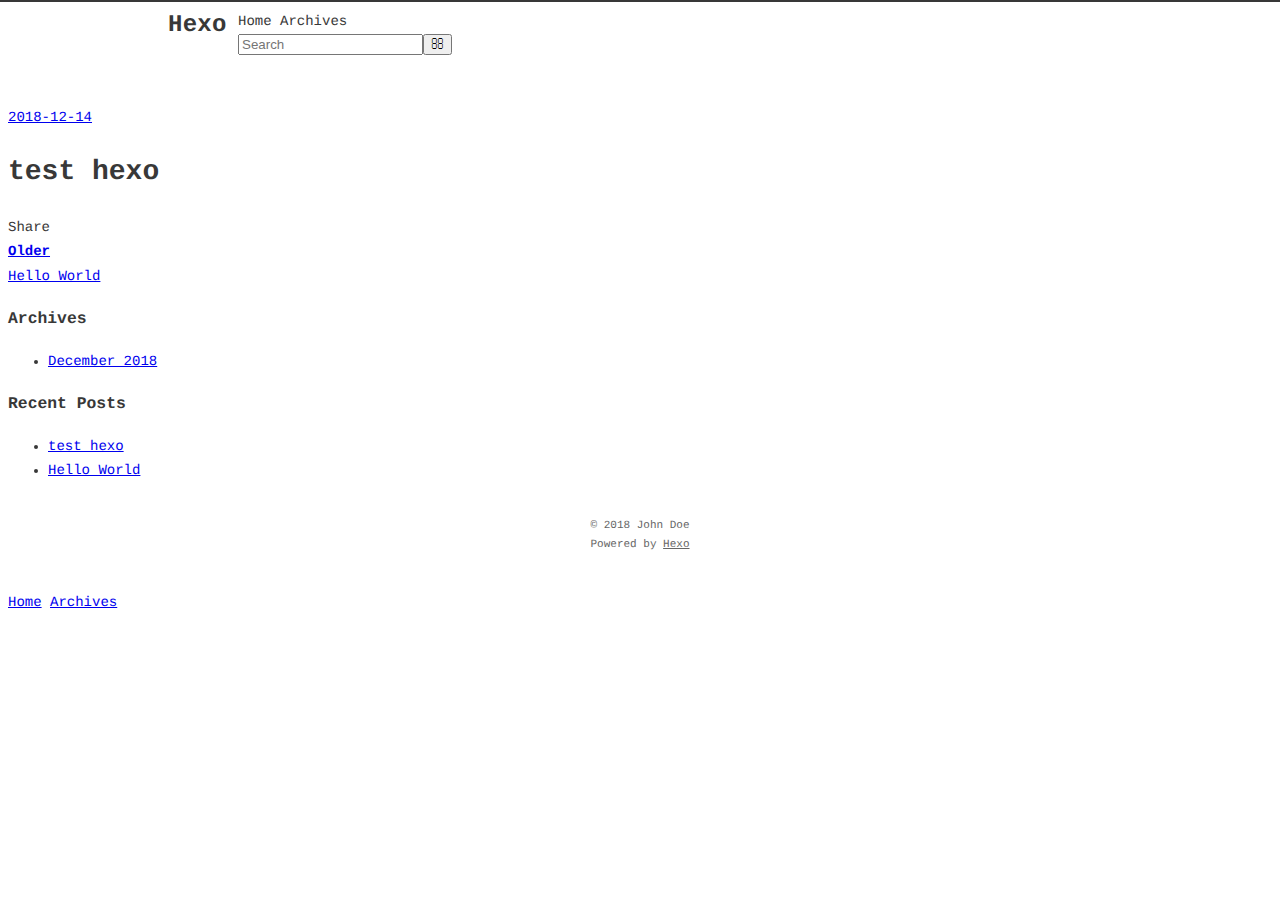
<file: 2018/12/14/test-hexo/index.html>
<!DOCTYPE html>
<html>
<head><meta name="generator" content="Hexo 3.8.0">
  <meta charset="utf-8">
  

  
  <title>test hexo | Hexo</title>
  <meta name="viewport" content="width=device-width, initial-scale=1, maximum-scale=1">
  <meta property="og:type" content="article">
<meta property="og:title" content="test hexo">
<meta property="og:url" content="http://yoursite.com/2018/12/14/test-hexo/index.html">
<meta property="og:site_name" content="Hexo">
<meta property="og:locale" content="default">
<meta property="og:updated_time" content="2018-12-14T05:29:16.824Z">
<meta name="twitter:card" content="summary">
<meta name="twitter:title" content="test hexo">
  
    <link rel="alternate" href="/atom.xml" title="Hexo" type="application/atom+xml">
  
  
    <link rel="icon" href="/favicon.png">
  
  
    <link href="//fonts.googleapis.com/css?family=Source+Code+Pro" rel="stylesheet" type="text/css">
  
  <link rel="stylesheet" href="/css/style.css">
</head>
</html>
<body>
  <div id="container">
    <div id="wrap">
      <header id="header">
  <div id="banner"></div>
  <div id="header-outer" class="outer">
    <div id="header-title" class="inner">
      <h1 id="logo-wrap">
        <a href="/" id="logo">Hexo</a>
      </h1>
      
    </div>
    <div id="header-inner" class="inner">
      <nav id="main-nav">
        <a id="main-nav-toggle" class="nav-icon"></a>
        
          <a class="main-nav-link" href="/">Home</a>
        
          <a class="main-nav-link" href="/archives">Archives</a>
        
      </nav>
      <nav id="sub-nav">
        
          <a id="nav-rss-link" class="nav-icon" href="/atom.xml" title="RSS Feed"></a>
        
        <a id="nav-search-btn" class="nav-icon" title="Search"></a>
      </nav>
      <div id="search-form-wrap">
        <form action="//google.com/search" method="get" accept-charset="UTF-8" class="search-form"><input type="search" name="q" class="search-form-input" placeholder="Search"><button type="submit" class="search-form-submit">&#xF002;</button><input type="hidden" name="sitesearch" value="http://yoursite.com"></form>
      </div>
    </div>
  </div>
</header>
      <div class="outer">
        <section id="main"><article id="post-test-hexo" class="article article-type-post" itemscope="" itemprop="blogPost">
  <div class="article-meta">
    <a href="/2018/12/14/test-hexo/" class="article-date">
  <time datetime="2018-12-14T05:29:16.000Z" itemprop="datePublished">2018-12-14</time>
</a>
    
  </div>
  <div class="article-inner">
    
    
      <header class="article-header">
        
  
    <h1 class="article-title" itemprop="name">
      test hexo
    </h1>
  

      </header>
    
    <div class="article-entry" itemprop="articleBody">
      
        
      
    </div>
    <footer class="article-footer">
      <a data-url="http://yoursite.com/2018/12/14/test-hexo/" data-id="cjpnlgokv0000ob4ed3bigyil" class="article-share-link">Share</a>
      
      
    </footer>
  </div>
  
    
<nav id="article-nav">
  
  
    <a href="/2018/12/14/hello-world/" id="article-nav-older" class="article-nav-link-wrap">
      <strong class="article-nav-caption">Older</strong>
      <div class="article-nav-title">Hello World</div>
    </a>
  
</nav>

  
</article>

</section>
        
          <aside id="sidebar">
  
    

  
    

  
    
  
    
  <div class="widget-wrap">
    <h3 class="widget-title">Archives</h3>
    <div class="widget">
      <ul class="archive-list"><li class="archive-list-item"><a class="archive-list-link" href="/archives/2018/12/">December 2018</a></li></ul>
    </div>
  </div>


  
    
  <div class="widget-wrap">
    <h3 class="widget-title">Recent Posts</h3>
    <div class="widget">
      <ul>
        
          <li>
            <a href="/2018/12/14/test-hexo/">test hexo</a>
          </li>
        
          <li>
            <a href="/2018/12/14/hello-world/">Hello World</a>
          </li>
        
      </ul>
    </div>
  </div>

  
</aside>
        
      </div>
      <footer id="footer">
  
  <div class="outer">
    <div id="footer-info" class="inner">
      &copy; 2018 John Doe<br>
      Powered by <a href="http://hexo.io/" target="_blank">Hexo</a>
    </div>
  </div>
</footer>
    </div>
    <nav id="mobile-nav">
  
    <a href="/" class="mobile-nav-link">Home</a>
  
    <a href="/archives" class="mobile-nav-link">Archives</a>
  
</nav>
    

<script src="//ajax.googleapis.com/ajax/libs/jquery/2.0.3/jquery.min.js"></script>


  <link rel="stylesheet" href="/fancybox/jquery.fancybox.css">
  <script src="/fancybox/jquery.fancybox.pack.js"></script>


<script src="/js/script.js"></script>



  </div>
</body>
</html>
</file>
<file: css/style.css>
.inline {
  display: inline;
}
.block {
  display: block;
}
.inline-block {
  display: inline-block;
}
.table {
  display: table;
}
.table-cell {
  display: table-cell;
}
.overflow-hidden {
  overflow: hidden;
}
.overflow-scroll {
  overflow: scroll;
}
.overflow-auto {
  overflow: auto;
}
.clearfix:before,
.clearfix:after {
  content: " ";
  display: table;
}
.clearfix:after {
  clear: both;
}
.left {
  float: left;
}
.right {
  float: right;
}
.fit {
  max-width: 100%;
}
.truncate {
  display: inline-block;
  white-space: nowrap;
  overflow: hidden;
  text-overflow: ellipsis;
}
.max-width-1 {
  max-width: 24rem;
}
.max-width-2 {
  max-width: 32rem;
}
.max-width-3 {
  max-width: 48rem;
}
.max-width-4 {
  max-width: 64rem;
}
.border-box {
  box-sizing: border-box;
}
.m0 {
  margin: 0;
}
.mt0 {
  margin-top: 0;
}
.mr0 {
  margin-right: 0;
}
.mb0 {
  margin-bottom: 0;
}
.ml0 {
  margin-left: 0;
}
.mx0 {
  margin-left: 0;
  margin-right: 0;
}
.my0 {
  margin-top: 0;
  margin-bottom: 0;
}
.m1 {
  margin: 0.5rem;
}
.mt1 {
  margin-top: 0.5rem;
}
.mr1 {
  margin-right: 0.5rem;
}
.mb1 {
  margin-bottom: 0.5rem;
}
.ml1 {
  margin-left: 0.5rem;
}
.mx1 {
  margin-left: 0.5rem;
  margin-right: 0.5rem;
}
.my1 {
  margin-top: 0.5rem;
  margin-bottom: 0.5rem;
}
.m2 {
  margin: 1rem;
}
.mt2 {
  margin-top: 1rem;
}
.mr2 {
  margin-right: 1rem;
}
.mb2 {
  margin-bottom: 1rem;
}
.ml2 {
  margin-left: 1rem;
}
.mx2 {
  margin-left: 1rem;
  margin-right: 1rem;
}
.my2 {
  margin-top: 1rem;
  margin-bottom: 1rem;
}
.m3 {
  margin: 2rem;
}
.mt3 {
  margin-top: 2rem;
}
.mr3 {
  margin-right: 2rem;
}
.mb3 {
  margin-bottom: 2rem;
}
.ml3 {
  margin-left: 2rem;
}
.mx3 {
  margin-left: 2rem;
  margin-right: 2rem;
}
.my3 {
  margin-top: 2rem;
  margin-bottom: 2rem;
}
.m4 {
  margin: 4rem;
}
.mt4 {
  margin-top: 4rem;
}
.mr4 {
  margin-right: 4rem;
}
.mb4 {
  margin-bottom: 4rem;
}
.ml4 {
  margin-left: 4rem;
}
.mx4 {
  margin-left: 4rem;
  margin-right: 4rem;
}
.my4 {
  margin-top: 4rem;
  margin-bottom: 4rem;
}
.mxn1 {
  margin-left: -0.5rem;
  margin-right: -0.5rem;
}
.mxn2 {
  margin-left: -1rem;
  margin-right: -1rem;
}
.mxn3 {
  margin-left: -2rem;
  margin-right: -2rem;
}
.mxn4 {
  margin-left: -4rem;
  margin-right: -4rem;
}
.ml-auto {
  margin-left: auto;
}
.mr-auto {
  margin-right: auto;
}
.mx-auto {
  margin-left: auto;
  margin-right: auto;
}
.p0 {
  padding: 0;
}
.pt0 {
  padding-top: 0;
}
.pr0 {
  padding-right: 0;
}
.pb0 {
  padding-bottom: 0;
}
.pl0 {
  padding-left: 0;
}
.px0 {
  padding-left: 0;
  padding-right: 0;
}
.py0 {
  padding-top: 0;
  padding-bottom: 0;
}
.p1 {
  padding: 0.5rem;
}
.pt1 {
  padding-top: 0.5rem;
}
.pr1 {
  padding-right: 0.5rem;
}
.pb1 {
  padding-bottom: 0.5rem;
}
.pl1 {
  padding-left: 0.5rem;
}
.py1 {
  padding-top: 0.5rem;
  padding-bottom: 0.5rem;
}
.px1 {
  padding-left: 0.5rem;
  padding-right: 0.5rem;
}
.p2 {
  padding: 1rem;
}
.pt2 {
  padding-top: 1rem;
}
.pr2 {
  padding-right: 1rem;
}
.pb2 {
  padding-bottom: 1rem;
}
.pl2 {
  padding-left: 1rem;
}
.py2 {
  padding-top: 1rem;
  padding-bottom: 1rem;
}
.px2 {
  padding-left: 1rem;
  padding-right: 1rem;
}
.p3 {
  padding: 2rem;
}
.pt3 {
  padding-top: 2rem;
}
.pr3 {
  padding-right: 2rem;
}
.pb3 {
  padding-bottom: 2rem;
}
.pl3 {
  padding-left: 2rem;
}
.py3 {
  padding-top: 2rem;
  padding-bottom: 2rem;
}
.px3 {
  padding-left: 2rem;
  padding-right: 2rem;
}
.p4 {
  padding: 4rem;
}
.pt4 {
  padding-top: 4rem;
}
.pr4 {
  padding-right: 4rem;
}
.pb4 {
  padding-bottom: 4rem;
}
.pl4 {
  padding-left: 4rem;
}
.py4 {
  padding-top: 4rem;
  padding-bottom: 4rem;
}
.px4 {
  padding-left: 4rem;
  padding-right: 4rem;
}
.content h1,
.content .h1 {
  letter-spacing: 0.01em;
  font-size: 1.5em;
  font-style: normal;
  font-weight: 700;
  color: #2bbc8a;
  margin-top: 3rem;
  margin-bottom: 1rem;
  display: block;
  -moz-osx-font-smoothing: grayscale;
  -webkit-font-smoothing: antialiased;
}
.content h2,
.content .h2 {
  position: relative;
  font-size: 1rem;
  font-weight: bold;
  text-transform: none;
  letter-spacing: normal;
  margin-top: 2rem;
  margin-bottom: 0.5rem;
  color: #383838;
  display: block;
}
.content h3 {
  font-size: 0.9rem;
  font-weight: bold;
  color: #383838;
}
.content h4,
.content h5,
.content h6 {
  font-size: 0.9rem;
  font-weight: normal;
  color: #8c8c8c;
  border-bottom: 1px dashed #8c8c8c;
  display: inline;
  text-decoration: none;
}
.content h3,
.content h4,
.content h5,
.content h6 {
  margin-top: 0.9rem;
  margin-bottom: 0.5rem;
}
.content hr {
  border: 1px dashed #8c8c8c;
}
.content strong {
  font-weight: bold;
}
.content em,
.content cite {
  font-style: italic;
}
.content sup,
.content sub {
  font-size: 0.75em;
  line-height: 0;
  position: relative;
  vertical-align: baseline;
}
.content sup {
  top: -0.5em;
}
.content sub {
  bottom: -0.2em;
}
.content small {
  font-size: 0.85em;
}
.content acronym,
.content abbr {
  border-bottom: 1px dotted;
}
.content ul,
.content ol,
.content dl {
  line-height: 1.725;
}
.content ul ul,
.content ol ul,
.content ul ol,
.content ol ol {
  margin-top: 0;
  margin-bottom: 0;
}
.content ol {
  list-style: decimal;
}
.content dt {
  font-weight: bold;
}
.content table {
  width: 100%;
  font-size: 12px;
  border-collapse: collapse;
  text-align: left;
}
.content th {
  font-size: 13px;
  font-weight: bold;
  color: #383838;
  border-bottom: 1px dashed #ccc;
  padding: 8px 8px;
}
.content td {
  border-bottom: none;
  padding: 9px 8px 0px 8px;
}
*,
*:before,
*:after {
  box-sizing: border-box;
}
html {
  height: 100%;
  border-top: 2px solid #383838;
  -webkit-text-size-adjust: 100%;
  -ms-text-size-adjust: 100%;
}
body {
  color: #383838;
  background-color: #fff;
  font-size: 14px;
  font-family: "Menlo", "Meslo LG", monospace;
  font-weight: 400;
  line-height: 1.725;
  text-rendering: geometricPrecision;
  min-height: 100%;
  display: flex;
  flex-direction: column;
  -moz-osx-font-smoothing: grayscale;
  -webkit-font-smoothing: antialiased;
}
.content {
  flex: 1;
}
.content p {
  -moz-hyphens: auto;
  -ms-hyphens: auto;
  -webkit-hyphens: auto;
  hyphens: auto;
}
.content pre,
.content code {
  -moz-hyphens: manual;
  -ms-hyphens: manual;
  -webkit-hyphens: manual;
  hyphens: manual;
}
.content .highlight a {
  color: #dccf8f;
}
.content .highlight a:hover {
  background-image: none;
}
.content a {
  text-decoration: none;
  color: #383838;
  background-repeat: repeat-x;
  background-position: bottom;
  background-size: 100% 6px;
  background-image: linear-gradient(transparent, transparent 5px, #383838 5px, #383838);
}
.content a:hover {
  background-image: linear-gradient(transparent, transparent 4px, #d480aa 4px, #d480aa);
}
.content a.icon {
  background: none;
}
.content a.icon:hover {
  color: #d480aa;
}
.content h1 a,
.content .h1 a,
.content h2 a,
.content h3 a,
.content h4 a,
.content h5 a,
.content h6 a {
  color: inherit;
  text-decoration: none;
  background: none;
}
.content h1 a:hover,
.content .h1 a:hover,
.content h2 a:hover,
.content h3 a:hover,
.content h4 a:hover,
.content h5 a:hover,
.content h6 a:hover {
  background-repeat: repeat-x;
  background-position: bottom;
  background-size: 100% 6px;
  background-image: linear-gradient(transparent, transparent 6px, #d480aa 6px, #d480aa);
}
@media (min-width: 540px) {
  .image-wrap {
    flex-direction: row;
    margin-bottom: 2rem;
  }
  .image-wrap .image-block {
    margin-right: 2rem;
    flex: 1 0 35%;
  }
  .image-wrap p {
    flex: 1 0 65%;
  }
}
.width {
  width: 100%;
  max-width: 59rem;
}
@media (max-width: 480px) {
  .px3 {
    padding-left: 1rem;
    padding-right: 1rem;
  }
  .my4 {
    margin-top: 2rem;
    margin-bottom: 2rem;
  }
}
@media (min-width: 480px) {
  p {
    text-align: justify;
  }
}
#header {
  max-width: 59rem;
  width: 100%;
  margin: 0 auto 3rem auto;
}
#header h1,
#header .h1 {
  letter-spacing: 0.01em;
  font-size: 1.5rem;
  line-height: 2rem;
  font-style: normal;
  font-weight: 700;
  color: #383838;
  margin-top: 0;
  margin-bottom: 0;
  -moz-osx-font-smoothing: grayscale;
  -webkit-font-smoothing: antialiased;
}
#header a {
  color: inherit;
  text-decoration: none;
  background: none;
}
#header #logo {
  display: inline-block;
  float: left;
  margin-right: 20px;
  width: 50px;
  height: 50px;
  background-repeat: no-repeat;
  background-size: 50px 50px;
  border-radius: 5px;
}
#header #nav {
  letter-spacing: 0.01em;
  font-size: 0.8rem;
  font-style: normal;
  font-weight: 200;
  color: #2bbc8a;
}
#header #nav ul {
  list-style-type: none;
  margin: 0;
  padding: 0;
  line-height: 15px;
}
#header #nav ul a {
  margin-right: 15px;
  color: color-accent;
}
#header #nav ul a:hover {
  background-repeat: repeat-x;
  background-position: bottom;
  background-size: 100% 6px;
  background-image: linear-gradient(transparent, transparent 5px, #2bbc8a 5px, #2bbc8a);
}
#header #nav ul li {
  display: inline-block;
  vertical-align: middle;
  margin-right: 15px;
  border-right: 1px dotted #2bbc8a;
}
#header #nav ul .icon {
  display: none;
}
#header #nav ul li:last-child {
  border-right: 0;
  margin-right: 0;
}
#header #nav ul li:last-child a {
  margin-right: 0;
}
#header:hover #logo {
  -webkit-filter: none;
  filter: none;
}
@media screen and (max-width: 480px) {
  #header #title {
    padding-bottom: 9px;
  }
  #header #nav ul a:hover {
    background: none;
  }
  #header #nav ul li {
    display: none;
    border-right: 0;
  }
  #header #nav ul li.icon {
    display: inline-block;
    position: absolute;
    top: 20px;
    right: 0rem;
  }
  #header #nav ul.responsive li {
    display: block;
  }
  #header #nav li:not(:first-child) {
    padding-top: 1rem;
    padding-left: 70px;
    font-size: 1rem;
  }
}
#header-post {
  position: fixed;
  top: 2rem;
  right: 0;
  display: inline-block;
  float: right;
}
#header-post a {
  color: inherit;
  text-decoration: none;
  background: none;
}
#header-post a.icon {
  background: none;
}
#header-post a.icon:hover {
  color: #d480aa;
}
#header-post ol {
  list-style-type: none;
}
#header-post ul {
  list-style-type: none;
  margin: 0;
  padding: 0;
  display: inline-block;
}
#header-post ul li {
  margin-right: 15px;
  display: inline-block;
  vertical-align: middle;
}
#header-post ul li:last-child {
  margin-right: 0;
}
#header-post #menu-icon {
  float: right;
  margin-left: 15px;
  margin-right: 2rem;
}
#header-post #menu-icon:hover {
  color: #2bbc8a;
}
#header-post #menu-icon-tablet {
  float: right;
  margin-left: 15px;
  margin-right: 2rem;
}
#header-post #menu-icon-tablet:hover {
  color: #2bbc8a;
}
#header-post #top-icon-tablet {
  margin-left: 15px;
  margin-right: 2rem;
  bottom: 2rem;
  right: 2rem;
  position: fixed;
}
#header-post #top-icon-tablet:hover {
  color: #2bbc8a;
}
#header-post .active {
  color: #2bbc8a;
}
#header-post #menu {
  visibility: hidden;
  margin-right: 2rem;
}
#header-post #nav {
  letter-spacing: 0.01em;
  font-size: 0.8rem;
  font-style: normal;
  font-weight: 200;
  color: #2bbc8a;
}
#header-post #nav ul {
  line-height: 15px;
}
#header-post #nav ul a {
  margin-right: 15px;
  color: color-accent;
}
#header-post #nav ul a:hover {
  background-repeat: repeat-x;
  background-position: bottom;
  background-size: 100% 6px;
  background-image: linear-gradient(transparent, transparent 5px, #2bbc8a 5px, #2bbc8a);
}
#header-post #nav ul li {
  border-right: 1px dotted #2bbc8a;
}
#header-post #nav ul li:last-child {
  border-right: 0;
  margin-right: 0;
}
#header-post #nav ul li:last-child a {
  margin-right: 0;
}
#header-post #actions {
  float: right;
  margin-top: 2rem;
  margin-right: 2rem;
  width: 100%;
  text-align: right;
}
#header-post #actions ul {
  display: block;
}
#header-post #actions .info {
  display: block;
  font-style: italic;
}
#header-post #share {
  clear: both;
  text-align: right;
  padding-top: 1rem;
  padding-right: 2rem;
}
#header-post #share li {
  margin: 0;
  display: block;
}
#header-post #toc {
  clear: both;
  text-align: right;
  margin-top: 1rem;
  padding-right: 2rem;
  max-width: 20em;
  float: right;
  overflow: auto;
  max-height: calc(95vh - 7rem);
}
#header-post #toc a:hover {
  color: #d480aa;
}
#header-post #toc .toc-level-1 > .toc-link {
  display: none;
}
#header-post #toc .toc-level-2 {
  font-size: 0.8rem;
  color: #383838;
}
#header-post #toc .toc-level-2:before {
  content: "#";
  color: #2bbc8a;
}
#header-post #toc .toc-level-3 {
  font-size: 0.7rem;
  color: #b3b3b3;
}
#header-post #toc .toc-level-4 {
  font-size: 0.4rem;
  color: #666;
}
#header-post #toc .toc-level-5 {
  display: none;
}
#header-post #toc .toc-level-6 {
  display: none;
}
#header-post #toc .toc-number {
  display: none;
}
@media screen and (max-width: 500px) {
  #header-post {
    display: none;
  }
}
@media screen and (max-width: 900px) {
  #header-post #menu-icon {
    display: none;
  }
  #header-post #actions {
    display: none;
  }
}
@media screen and (max-width: 1199px) {
  #header-post #toc {
    display: none;
  }
}
@media screen and (min-width: 900px) {
  #header-post #menu-icon-tablet {
    display: none !important;
  }
  #header-post #top-icon-tablet {
    display: none !important;
  }
}
@media screen and (min-width: 1199px) {
  #header-post #actions {
    width: auto;
  }
  #header-post #actions ul {
    display: inline-block;
    float: right;
  }
  #header-post #actions .info {
    float: left;
    margin-right: 2rem;
    font-style: italic;
    display: inline;
  }
}
#footer-post {
  bottom: 0;
  left: 0;
  right: 0;
  position: fixed;
  transition: opacity 0.2s;
  width: 100%;
  z-index: 5000000;
  background: #fff;
  border-top: 1px solid #666673;
}
#footer-post a {
  color: inherit;
  text-decoration: none;
  background: none;
}
#footer-post a.icon {
  background: none;
}
#footer-post a.icon:hover {
  color: #d480aa;
}
#footer-post #nav-footer {
  margin-left: 1rem;
  margin-right: 1rem;
  text-align: center;
}
#footer-post #nav-footer a {
  color: #2bbc8a;
  font-size: 1rem;
}
#footer-post #nav-footer a:hover {
  background-repeat: repeat-x;
  background-position: bottom;
  background-size: 100% 6px;
  background-image: linear-gradient(transparent, transparent 5px, #2bbc8a 5px, #2bbc8a);
}
#footer-post #nav-footer ul {
  list-style-type: none;
  margin: 0;
  padding: 0;
  display: table;
  width: 100%;
}
#footer-post #nav-footer ul li {
  display: inline-table;
  width: 20%;
  padding: 10px;
  vertical-align: middle;
}
#footer-post #actions-footer {
  text-align: center;
  margin-top: 1rem;
  margin-bottom: 1rem;
  width: 100%;
}
#footer-post #actions-footer a {
  color: #2bbc8a;
}
#footer-post #actions-footer ul {
  list-style-type: none;
  margin: 0;
  padding: 0;
  display: table;
  width: 100%;
}
#footer-post #actions-footer ul li {
  display: table-cell;
  vertical-align: middle;
}
#footer-post #share-footer {
  margin-left: 1rem;
  margin-right: 1rem;
  text-align: center;
}
#footer-post #share-footer ul {
  list-style-type: none;
  margin: 0;
  padding: 0;
  display: table;
  width: 100%;
}
#footer-post #share-footer ul li {
  display: inline-table;
  width: 20%;
  padding: 10px;
  vertical-align: middle;
}
#footer-post #toc-footer {
  clear: both;
  text-align: left;
  padding-top: 1rem;
}
#footer-post #toc-footer ol {
  list-style-type: none;
  padding-left: 20px;
}
#footer-post #toc-footer ol li {
  line-height: 30px;
}
#footer-post #toc-footer a:hover {
  color: #d480aa;
}
#footer-post #toc-footer .toc-level-1 > .toc-link {
  display: none;
}
#footer-post #toc-footer .toc-level-2 {
  font-size: 0.8rem;
  color: #383838;
}
#footer-post #toc-footer .toc-level-2:before {
  content: "#";
  color: #2bbc8a;
}
#footer-post #toc-footer .toc-level-3 {
  font-size: 0.7rem;
  color: #b3b3b3;
  color: #666;
  line-height: 15px;
}
#footer-post #toc-footer .toc-level-4 {
  display: none;
}
#footer-post #toc-footer .toc-level-5 {
  display: none;
}
#footer-post #toc-footer .toc-level-6 {
  display: none;
}
#footer-post #toc-footer .toc-number {
  display: none;
}
@media screen and (min-width: 500px) {
  #footer-post-container {
    display: none;
  }
}
#socialinfo {
  display: inline-block;
  list-style: none;
  padding: 0;
  margin: 0;
}
#socialinfo li {
  display: inline-block;
}
#socialinfo li:after {
  content: ", ";
}
#socialinfo li:last-child:after {
  content: "";
}
#socialinfo li:nth-last-child(2):after {
  content: " and ";
}
.post-list {
  padding: 0;
}
.post-list .post-item {
  list-style-type: none;
  margin-left: 0;
  margin-bottom: 1rem;
}
.post-list .post-item .meta {
  display: block;
  font-size: 14px;
  color: #666;
  min-width: 100px;
  margin-right: 16px;
}
@media (min-width: 480px) {
  .post-list .post-item {
    display: flex;
    margin-bottom: 5px;
  }
  .post-list .post-item .meta {
    text-align: left;
  }
}
.project-list {
  padding: 0;
  list-style: none;
}
.project-list .project-item {
  margin-bottom: 5px;
}
article header .posttitle {
  margin-top: 0;
  margin-bottom: 0;
  text-transform: none;
  font-size: 1.5em;
  line-height: 1.25;
}
article header .meta {
  margin-top: 0;
  margin-bottom: 1rem;
}
article header .meta * {
  color: #8c8c8c;
  font-size: 0.85rem;
}
article header .author {
  text-transform: uppercase;
  letter-spacing: 0.01em;
  font-weight: 700;
}
article header .postdate {
  display: inline;
}
article .content h2:before {
  content: "#";
  color: #2bbc8a;
  position: absolute;
  left: -1rem;
  top: -4px;
  font-size: 1.2rem;
  font-weight: bold;
}
article .content img,
article .content video {
  max-width: 100%;
  height: auto;
  margin: auto;
}
article .content .video-container {
  position: relative;
  padding-top: 56.25%;
  height: 0;
  overflow: hidden;
}
article .content .video-container iframe,
article .content .video-container object,
article .content .video-container embed {
  position: absolute;
  top: 0;
  left: 0;
  width: 100%;
  height: 100%;
  margin-top: 0;
}
article .content blockquote {
  background: inherit;
  color: #ccffb6;
  border-left: 0px solid #ccc;
  margin: 1rem 10px;
  padding: 0.5em 10px;
  quotes: "\201C" "\201D" "\2018" "\2019";
}
article .content blockquote p {
  margin: 0;
}
article .content blockquote:before {
  color: #ccffb6;
  content: "\201C";
  font-size: 2em;
  line-height: 0.1em;
  margin-right: 0.25em;
  vertical-align: -0.4em;
}
article .content blockquote footer {
  color: #666;
  font-size: 11px;
  margin: line-height 0;
}
article .content blockquote footer a {
  color: #666;
  background-image: linear-gradient(transparent, transparent 5px, #666 5px, #666);
}
article .content blockquote footer a:hover {
  color: #999;
  background-image: linear-gradient(transparent, transparent 4px, #999 4px, #999);
}
article .content blockquote footer cite:before {
  content: "—";
  padding: 0 0.5em;
}
article .content .pullquote {
  text-align: left;
  width: 45%;
  margin: 0;
}
article .content .pullquote.left {
  margin-left: 0.5em;
  margin-right: 1em;
}
article .content .pullquote.right {
  margin-right: 0.5em;
  margin-left: 1em;
}
article .content .caption {
  color: color-grey;
  display: block;
  font-size: 0.9em;
  margin-top: 0.5em;
  position: relative;
  text-align: center;
}
.posttitle {
  text-transform: none;
  font-size: 1.5em;
  line-height: 1.25;
}
.article-tag .tag-link:before {
  content: "#";
}
@media (min-width: 480px) {
  .article-tag {
    display: inline;
  }
  .article-tag:before {
    content: "|";
  }
}
#archive .post-list {
  padding: 0;
}
#archive .post-list .post-item {
  list-style-type: none;
  margin-left: 0;
  margin-bottom: 1rem;
}
#archive .post-list .post-item .meta {
  display: block;
  font-size: 14px;
  color: #666;
  min-width: 100px;
  margin-right: 16px;
}
@media (min-width: 480px) {
  #archive .post-list .post-item {
    display: flex;
    margin-left: 1rem;
    margin-bottom: 5px;
  }
  #archive .post-list .post-item .meta {
    text-align: left;
  }
}
.blog-post-comments {
  margin-top: 4rem;
}
#footer {
  padding-top: 10px;
  padding-bottom: 10px;
  color: #666;
  font-size: 11px;
  max-width: 59rem;
  width: 100%;
  margin: 0 auto 1rem auto;
  vertical-align: top;
  text-align: center;
}
#footer ul {
  margin: 0;
  padding: 0;
  list-style: none;
}
#footer li {
  display: inline-block;
  vertical-align: middle;
  margin-right: 15px;
  border-right: 1px solid #4a4a4a;
}
#footer li a {
  margin-right: 15px;
}
#footer li:last-child {
  border-right: 0;
  margin-right: 0;
}
#footer li:last-child a {
  margin-right: 0;
}
#footer a {
  color: #666;
}
#footer a:hover {
  color: #999;
}
#footer .footer-left {
  height: 20px;
  line-height: 20px;
  vertical-align: middle;
}
@media (min-width: 59rem) {
  #footer {
    padding-top: 20px;
    padding-bottom: 20px;
  }
  #footer .footer-left {
    float: left;
  }
  #footer .footer-right {
    float: right;
  }
}
.pagination {
  display: inline-block;
  margin-top: 2rem;
  text-align: center;
  width: 100%;
}
.pagination .page-number {
  color: #383838;
  font-size: 0.8rem;
}
.pagination a {
  color: #383838;
  padding: 4px 6px;
  text-decoration: none;
  border-radius: 5px;
  background-color: #2bbc8a;
  background-image: none;
}
.pagination a:hover {
  background-image: none;
}
.pagination a:hover:not(.active) {
  color: #383838;
}
.search-input {
  width: 100%;
  font-size: 1.2rem;
  color: #fff;
  background-color: #383838;
  -webkit-border-radius: 5px;
  -moz-border-radius: 5px;
  border-radius: 5px;
  border: solid 1px #8c8c8c;
  padding: 4px 7px;
  outline: none;
  -webkit-appearance: none;
}
.search-input:focus {
  border: solid 1px #2bbc8a;
}
#search-result ul.search-result-list {
  list-style-type: none;
  padding: 0px;
}
#search-result li {
  margin: 2em auto;
}
#search-result a.search-result-title {
  line-height: 1.2;
  font-weight: bold;
  color: #383838;
  text-transform: capitalize;
  background-image: none;
}
#search-result p.search-result {
  margin: 0.4em auto;
  max-height: 13em;
  overflow: hidden;
  font-size: 0.8em;
  text-align: justify;
}
#search-result em.search-keyword {
  color: #d480aa;
  border-bottom: 1px dashed #d480aa;
  font-weight: bold;
}
.search-no-result {
  display: none;
  padding-bottom: 0.5em;
  color: #383838;
}
.highlight {
  color: #dccf8f;
  background: url("./pojoaque.jpg") repeat scroll left top #181914;
}
.highlight .code .comment,
.highlight .code .quote {
  color: #586e75;
  font-style: italic;
}
.highlight .code .keyword,
.highlight .code .selector-tag,
.highlight .code .literal,
.highlight .code .addition {
  color: #b64926;
}
.highlight .code .number,
.highlight .code .string,
.highlight .code .doctag,
.highlight .code .regexp {
  color: #468966;
}
.highlight .code .title,
.highlight .code .section,
.highlight .code .built_in,
.highlight .code .name {
  color: #ffb03b;
}
.highlight .code .variable,
.highlight .code .template-variable,
.highlight .code .class .title,
.highlight .code .type,
.highlight .code .tag {
  color: #b58900;
}
.highlight .code .attribute {
  color: #b89859;
}
.highlight .code .symbol,
.highlight .code .bullet,
.highlight .code .link,
.highlight .code .subst,
.highlight .code .meta {
  color: #cb4b16;
}
.highlight .code .deletion {
  color: #dc322f;
}
.highlight .code .selector-id,
.highlight .code .selector-class {
  color: #d3a60c;
}
.highlight .code .formula {
  background: #073642;
}
.highlight .code .emphasis {
  font-style: italic;
}
.highlight .code .strong {
  font-weight: bold;
}
pre {
  font-family: "Menlo", "Meslo LG", monospace;
  font-size: 13px;
  padding: 0px 15px;
  padding-bottom: 0;
  line-height: 22px;
  -webkit-border-radius: 4px;
  border-radius: 4px;
  border: 1px dotted #666;
  overflow-x: auto;
}
code {
  -webkit-border-radius: 2px;
  border-radius: 2px;
  background: #eee;
  padding: 0 5px;
}
pre code {
  border: none;
  display: block;
  padding: 0;
}
.highlight {
  font-family: "Menlo", "Meslo LG", monospace;
  -webkit-border-radius: 4px;
  border-radius: 4px;
  padding: 0px 15px;
  overflow-x: auto;
  margin: 1rem 0 1rem 0;
}
.highlight figcaption {
  zoom: 1;
  margin: -5px 0 5px;
  font-size: 0.9em;
  color: #999;
}
.highlight figcaption a {
  float: right;
}
.highlight figcaption:before,
.highlight figcaption content: "" {
  display: table;
}
.highlight figcaption:after {
  clear: both;
}
.highlight pre {
  padding: 0;
  border: none;
  background: none;
}
.highlight table {
  width: auto;
}
.highlight td.gutter {
  text-align: right;
}
.highlight .line {
  height: 22px;
}
</file>
